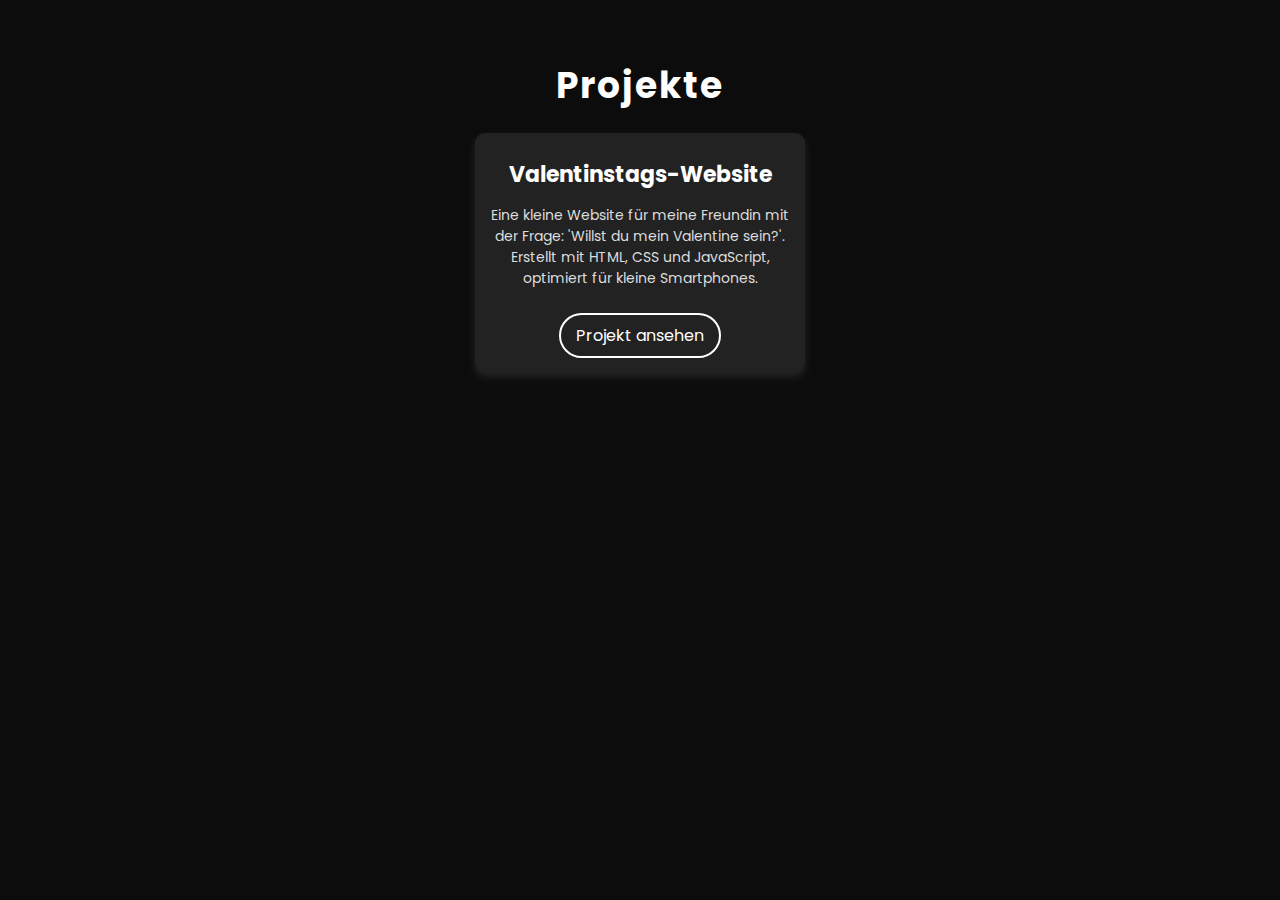
<file: projekte.html>
<!DOCTYPE html>
<html lang="en">
<head>
    <meta charset="UTF-8">
    <meta name="viewport" content="width=device-width, initial-scale=1.0">

    <link href="https://fonts.googleapis.com/css2?family=Poppins:wght@300;400;600&display=swap" rel="stylesheet">
    <title>My Projects</title>
    <link rel="stylesheet" href="projekte.css">
</head>
<body>
    <h2>Projekte</h2>

    <div class="projects-container">
        <div class="project-card">
            <h3>Valentinstags-Website</h3>
            <p>Eine kleine Website für meine Freundin mit der Frage: 'Willst du mein Valentine sein?'.
                Erstellt mit HTML, CSS und JavaScript, optimiert für kleine Smartphones.</p>
            <a href="https://justformynafas.netlify.app/" class="btn">Projekt ansehen</a>
        </div>
    </div>
    
</body>
</html>
</file>
<file: projekte.css>
body {
    font-family: 'Poppins', sans-serif;
    font-size: 16px;
    color: #ffffff; 
    background-color: #0c0c0c;
    text-align: center;
    padding: 20px;
}

h2 {
    font-size: 36px;
    margin-bottom: 20px;
    letter-spacing: 2px;
}

.projects-container {
    display: flex;
    flex-wrap: wrap;
    justify-content: center;
    gap: 20px;
}

.project-card {
    background-color: #222;
    padding: 15px;
    border-radius: 10px;
    width: 300px;
    text-align: center;
    box-shadow: 0 4px 10px rgba(255, 255, 255, 0.1);
    transition: transform 0.3s ease-in-out;
}

.project-card:hover {
    transform: translateY(-5px);
    box-shadow: 0 4px 20px rgba(255, 255, 255, 0.2);
}

.project-card h3 {
    font-size: 22px;
    margin: 10px 0;
}

.project-card p {
    font-size: 14px;
    color: #ddd;
}


.btn {
    display: inline-block;
    margin-top: 10px;
    padding: 8px 15px;
    background: #1e8fff00;
    color: white;
    text-decoration: none;
    border: 2px solid;
    border-radius: 40px;
    border-color: rgb(255, 255, 255);
    transition: 0.3s;
}

.btn:hover {
    background: #ffffff;
    transform: translateY(-5px);
    color: black;
}

@media (max-width: 600px) {
    body {
        font-size: 14px; 
        padding: 10px; 
    }

    h2 {
        font-size: 28px; 
    }

    .projects-container {
        flex-direction: column;
        align-items: center;
    }

    .project-card {
        width: 90%;
        padding: 10px;
    }

    .project-card h3 {
        font-size: 18px;
    }

    .project-card p {
        font-size: 13px;
    }

    .btn {
        padding: 6px 12px;
        font-size: 14px;
    }
}
</file>
